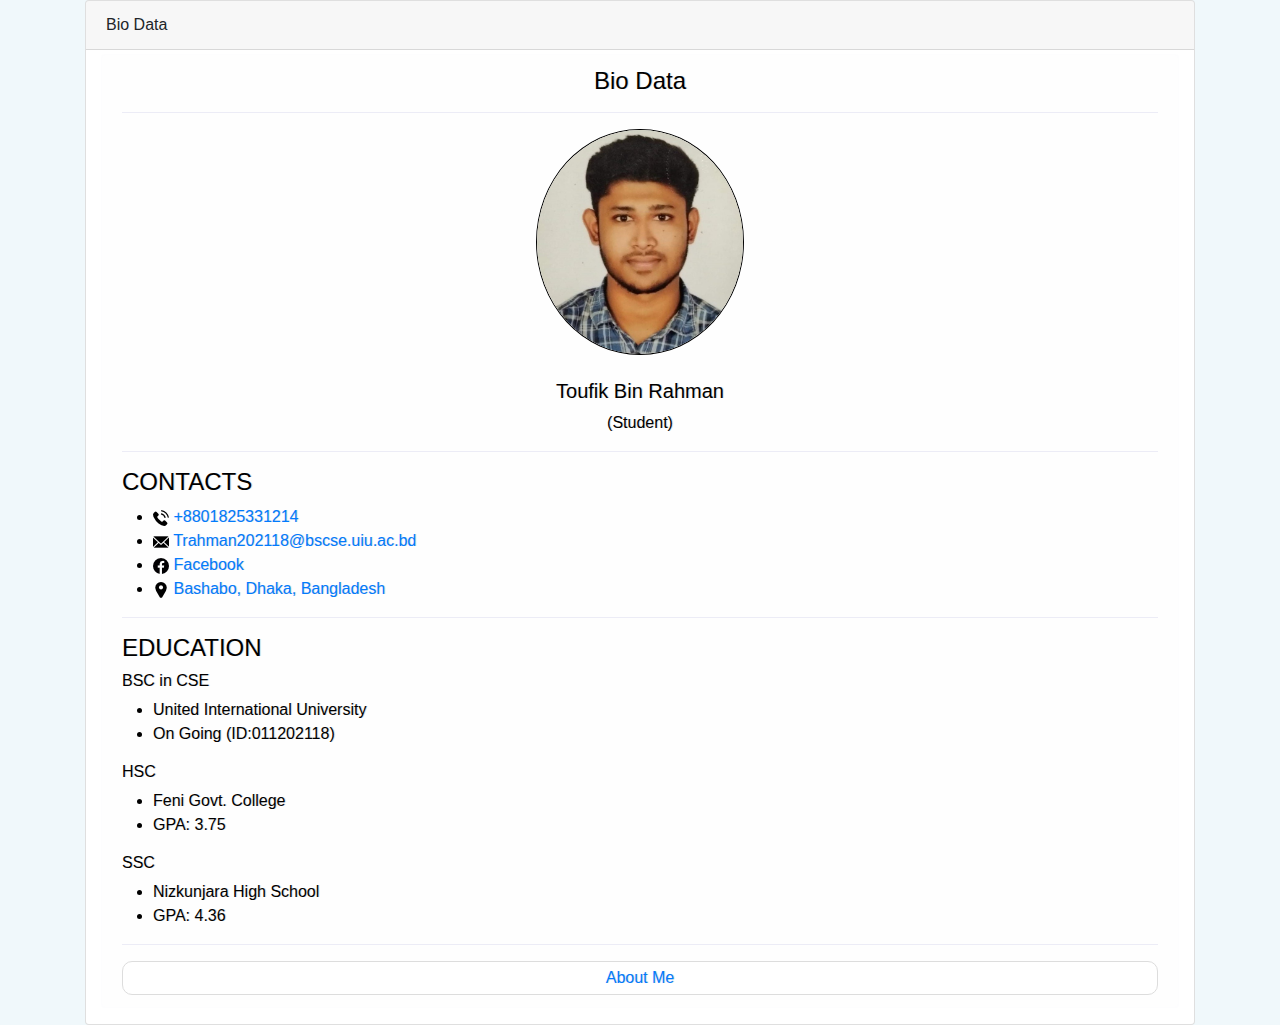
<file: index.html>
<!DOCTYPE html>
<html>
<head>
<title>My First Website</title>
 <link rel="stylesheet" href="https://stackpath.bootstrapcdn.com/bootstrap/4.5.2/css/bootstrap.min.css" integrity="sha384-JcKb8q3iqJ61gNV9KGb8thSsNjpSL0n8PARn9HuZOnIxN0hoP+VmmDGMN5t9UJ0Z" crossorigin="anonymous"/>
<link rel="stylesheet" href="https://cdnjs.cloudflare.com/ajax/libs/font-awesome/4.7.0/css/font-awesome.min.css">

</head>
<body>
<div class="container">
<div class="card">
  <div class="card-header">
  Bio Data
  </div>
<style>body {background-color:#f0f8fb!important;}ul {padding-left:31px!important;}</style>
<div class="container-fluid">
<div class="alert alert-light" role="alert" style="margin-top:4px;text-shadow:1px 0px 0px #ddd;color:#000;"><h4 style="text-align:center;">Bio Data</h4><hr>
<div class="text-center">
  <img src="images/profile.jpg" class="rounded" alt="profile-picture" style="border-radius:50%!important;border:1px solid #000;" height="20%" width="20%"/><br><br><h5>Toufik Bin Rahman</h5>(Student)
</div>
<hr>
<h4>CONTACTS</h4>
<ul>
<li><img src="icons/telephone.png"/> <a href="tel:+8801825331214">+8801825331214</a></li>
<li><img src="icons/email.png"/> <a href="mailto:Trahman202118@bscse.uiu.ac.bd">Trahman202118@bscse.uiu.ac.bd</a></li>
<li><img src="icons/facebook.png"/> <a href="http://fb.com/toufik2000.misu" target="_blank">Facebook</a></li>
<li><img src="icons/location.png"/> <a href="https://goo.gl/maps/7XoGbeYVutYk9xXQ6" target="_blank">Bashabo, Dhaka, Bangladesh</a></li>
</ul>


<hr>
<h4>EDUCATION</h4>
<h6>BSC in CSE</h6>
<ul>
<li>United International University</li>
<li>On Going (ID:<span>011202118)</li>
</ul>


<h6>HSC</h6>
<ul>
<li>Feni Govt. College</li>
<li>GPA: 3.75</li>
</ul>

<h6>SSC</h6>
<ul>
<li>Nizkunjara High School</li>
<li>GPA: 4.36</li>
</ul>
<hr>
<a href="about-me.html" target="_blank"><div style="background-color:#fff;padding:4px;width:100%;text-align:center;border:1px solid #ddd; border-radius:10px;">About Me</div></a>
</div>
</div>

 

 <!-- JS, Popper.js, and jQuery -->
<script src="https://code.jquery.com/jquery-3.5.1.slim.min.js" integrity="sha384-DfXdz2htPH0lsSSs5nCTpuj/zy4C+OGpamoFVy38MVBnE+IbbVYUew+OrCXaRkfj" crossorigin="anonymous"/></script>
<script src="https://cdn.jsdelivr.net/npm/popper.js@1.16.1/dist/umd/popper.min.js" integrity="sha384-9/reFTGAW83EW2RDu2S0VKaIzap3H66lZH81PoYlFhbGU+6BZp6G7niu735Sk7lN" crossorigin="anonymous"></script>
<script src="https://stackpath.bootstrapcdn.com/bootstrap/4.5.2/js/bootstrap.min.js" integrity="sha384-B4gt1jrGC7Jh4AgTPSdUtOBvfO8shuf57BaghqFfPlYxofvL8/KUEfYiJOMMV+rV" crossorigin="anonymous"></script>
</body>
</html>
</file>
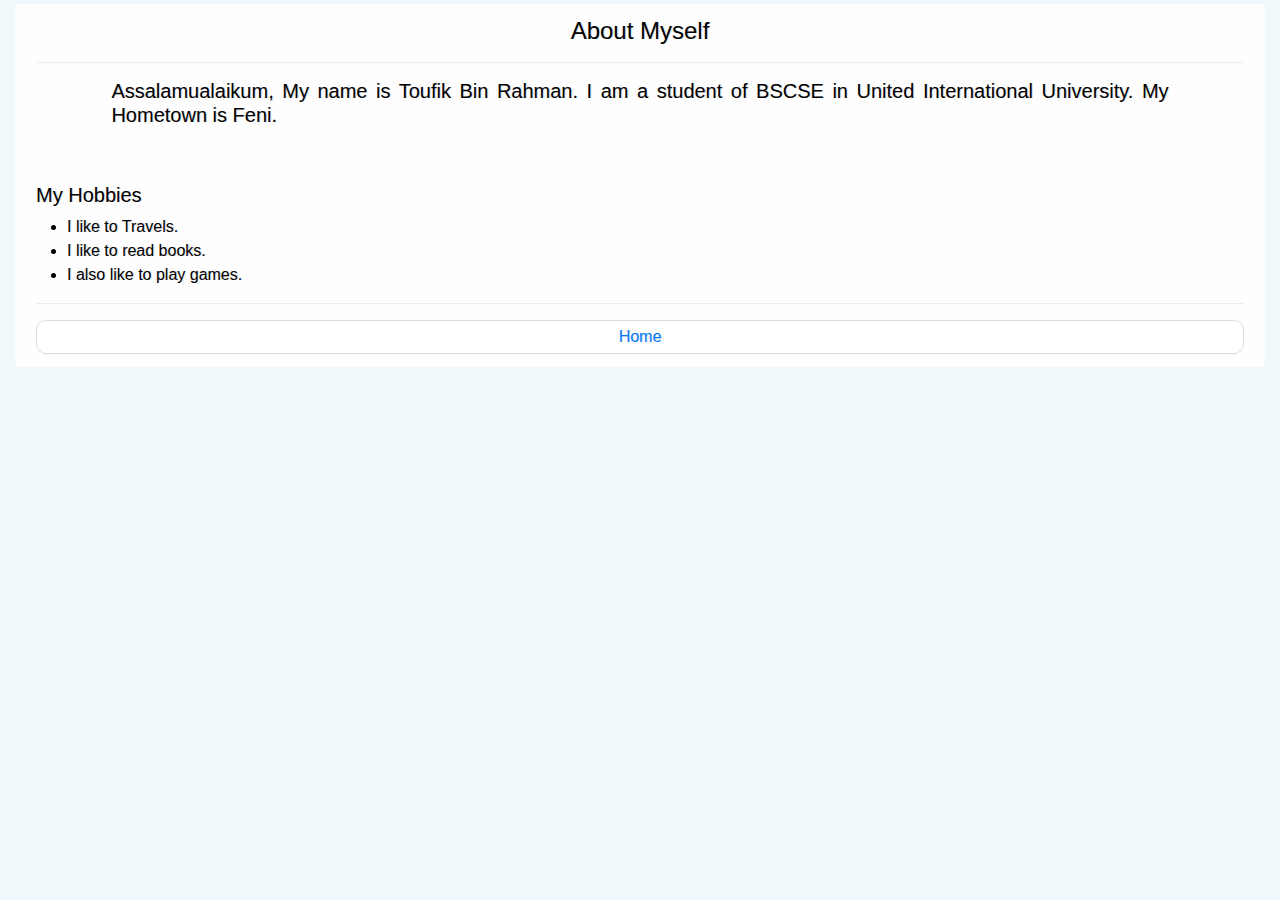
<file: about-me.html>
<!DOCTYPE html>
<html>
<head>
<title>About Me</title>
 <link rel="stylesheet" href="https://stackpath.bootstrapcdn.com/bootstrap/4.5.2/css/bootstrap.min.css" integrity="sha384-JcKb8q3iqJ61gNV9KGb8thSsNjpSL0n8PARn9HuZOnIxN0hoP+VmmDGMN5t9UJ0Z" crossorigin="anonymous"/>
<link rel="stylesheet" href="https://cdnjs.cloudflare.com/ajax/libs/font-awesome/4.7.0/css/font-awesome.min.css">

</head>
<body>
<style>body {background-color:#f0f8fb!important;}ul {padding-left:31px!important;}</style>
<div class="container-fluid">
<div class="alert alert-light" role="alert" style="margin-top:4px;text-shadow:1px 0px 0px #ddd;color:#000;"><h4 style="text-align:center;">About Myself</h4><hr>
<div class="container" align="justify" style="width:90%!important;"><h5>Assalamualaikum, My name is Toufik Bin Rahman. I am a student of BSCSE in United International University. My Hometown is Feni.</h5></div>
<br><br>
<h5>My Hobbies</h5>
<ul>
<li>I like to Travels.</li>
<li>I like to read books.</li>
<li>I also like to play games.</li>
</ul>
<hr>
<a href="index.html"><div style="background-color:#fff;padding:4px;width:100%;text-align:center;border:1px solid #ddd; border-radius:10px;">Home</div></a>
</div>
</div>

 

 <!-- JS, Popper.js, and jQuery -->
<script src="https://code.jquery.com/jquery-3.5.1.slim.min.js" integrity="sha384-DfXdz2htPH0lsSSs5nCTpuj/zy4C+OGpamoFVy38MVBnE+IbbVYUew+OrCXaRkfj" crossorigin="anonymous"/></script>
<script src="https://cdn.jsdelivr.net/npm/popper.js@1.16.1/dist/umd/popper.min.js" integrity="sha384-9/reFTGAW83EW2RDu2S0VKaIzap3H66lZH81PoYlFhbGU+6BZp6G7niu735Sk7lN" crossorigin="anonymous"></script>
<script src="https://stackpath.bootstrapcdn.com/bootstrap/4.5.2/js/bootstrap.min.js" integrity="sha384-B4gt1jrGC7Jh4AgTPSdUtOBvfO8shuf57BaghqFfPlYxofvL8/KUEfYiJOMMV+rV" crossorigin="anonymous"></script>
</body>
</html>
</file>
